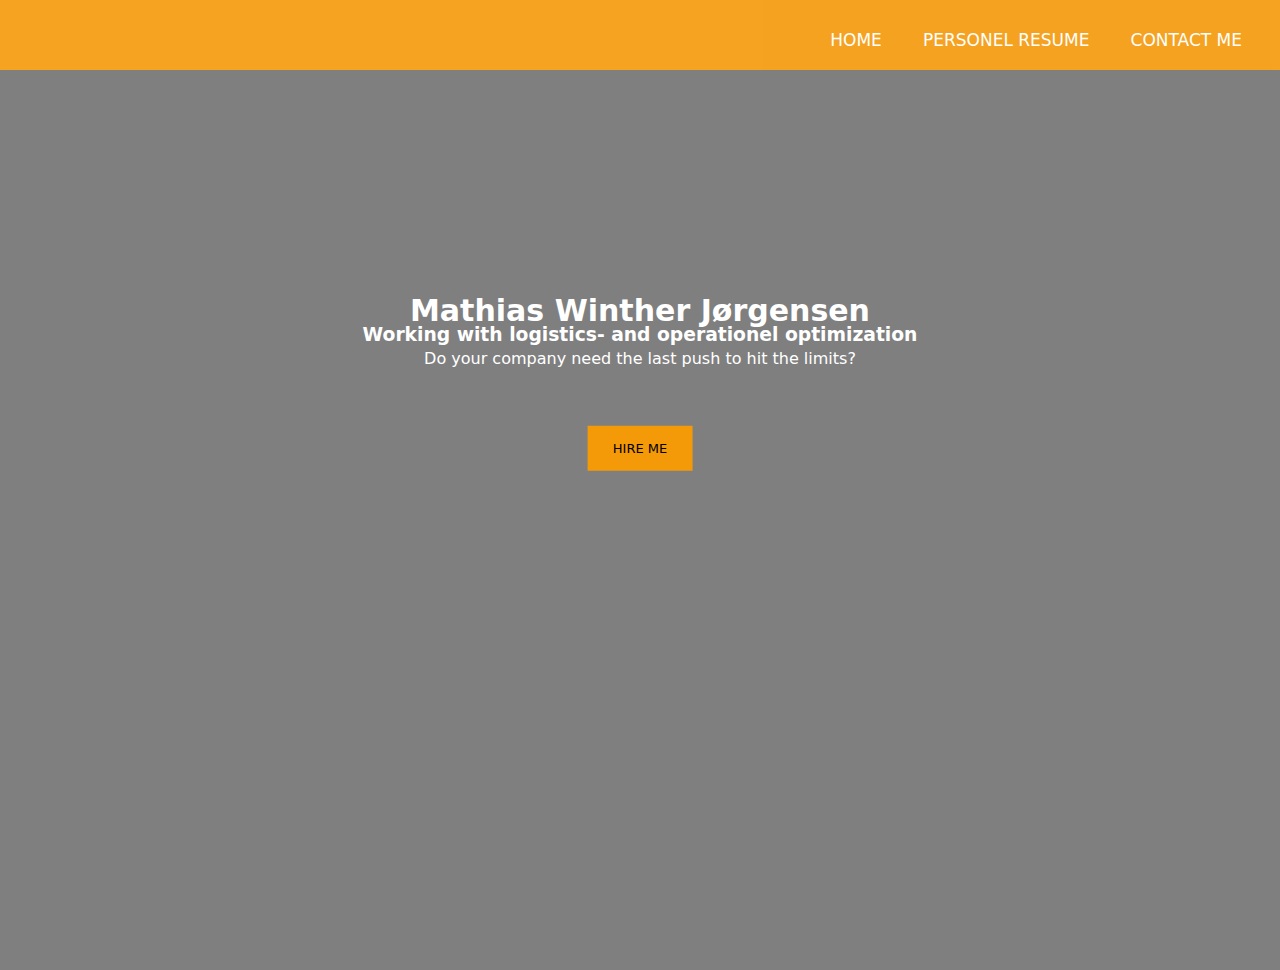
<file: Home Page/Index.html>
<!DOCTYPE html>
<html>


<head>

<title>Mathias Winther Jørgensen - Job profile</title>
<meta charset="utf-8">
<meta name="viewport" content="width=device-width, initial-scale=1">
<link rel="stylesheet" href="css/stylesheet.css">
</head>


<body>
    <nav>
        <ul>
            <li><a href="Index.html">Home</a></li>
            <li><a href="pages/cv.html">Personel Resume</a></li>
            <li><a href="pages/kontakt-info.html">Contact Me</a></li>
        </ul>
    </nav>
    <style>
        body, html {
          height: 100%;
          margin: 0;
          font-family:Verdana, system-ui, Arial, "Helvetica Neue", Helvetica, sans-serif;
          line-height: 150%;
        }
        
        .hero-image {
          background-image: linear-gradient(rgba(0, 0, 0, 0.5), rgba(0, 0, 0, 0.5)), url("file:///Users/MWinther/Desktop/E-Handel/Teknisk%20Brobygning/Home%20Page/visuals/fronpage2hero.jpg");
          height: 100%;
          background-position: center;
          background-repeat: no-repeat;
          background-size: cover;
          position: relative;
        }
        
        .hero-text {
          text-align: center;
          position: absolute;
          top: 35%;
          left: 50%;
          transform: translate(-50%, -50%);
          color: white;
        }
        
        .hero-text button {
          font-family: Verdana, system-ui, Arial, "Helvetica Neue", Helvetica, sans-serif;
          font-size: small;
          border: none;
          outline: 0;
          display: inline-block;
          padding: 15px 25px;
          color: black;
          background-color: #F49908;
          text-align: center;
          cursor: pointer;
          margin-top: 10%;
        }
        
        .hero-text button:hover {
          background-color: #002B45;
          color: white;
        }
        </style>
        
        <div class="hero-image">
          <div class="hero-text">
            <h1 style="font-size:30px">Mathias Winther Jørgensen</h1>
            <h3>Working with logistics- and operationel optimization</h3>
            <p>Do your company need the last push to hit the limits?</p>
            <button onclick="window.location.href='file:///Users/MWinther/Desktop/E-Handel/Teknisk%20Brobygning/Home%20Page/pages/kontakt-info.html';">
              HIRE ME
          </button>
            
          </div>
        </div>

        
</body>

</html>
</file>
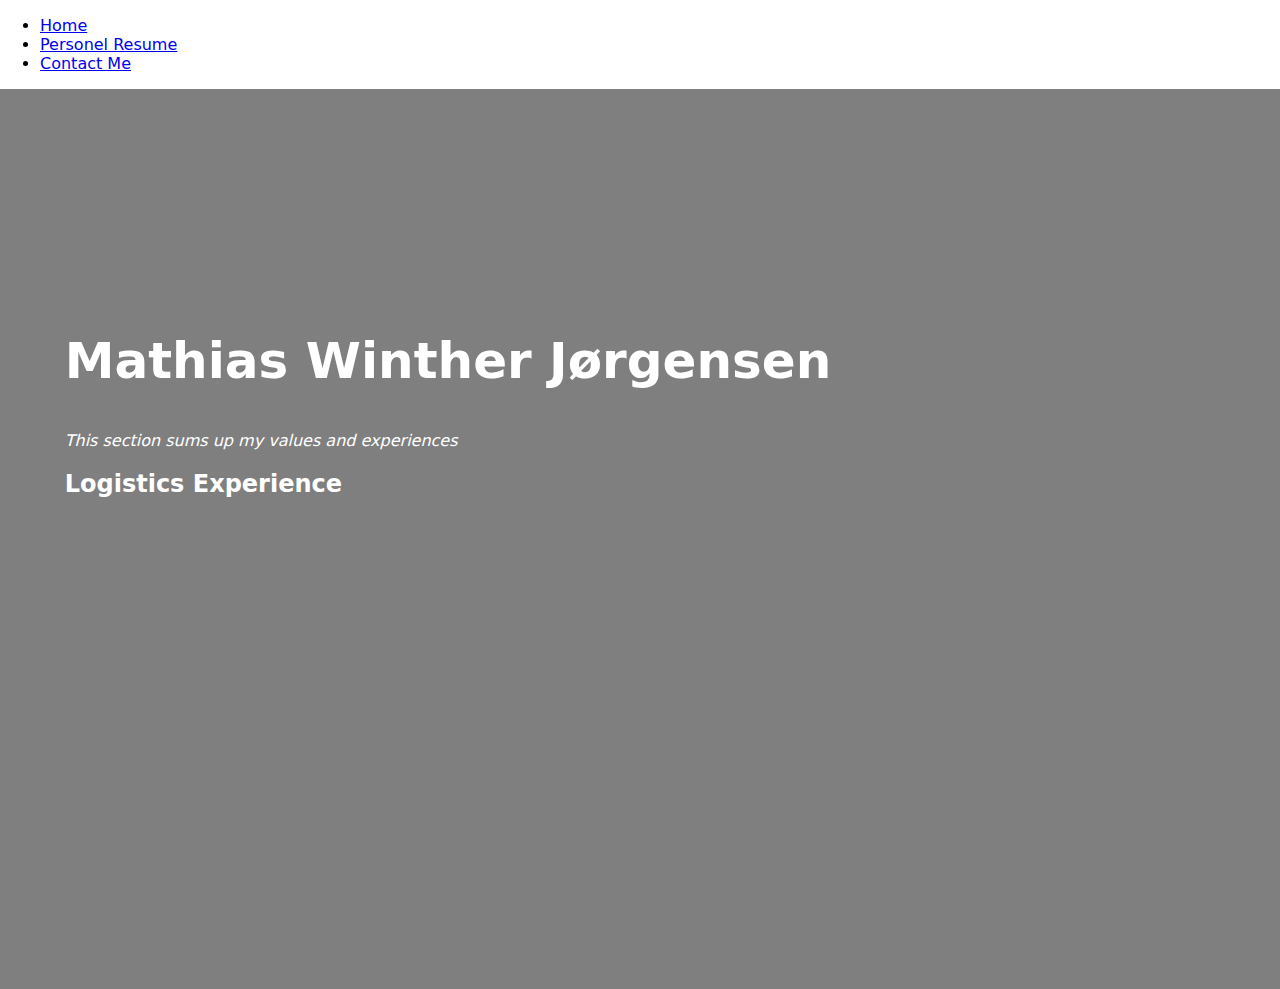
<file: pages/about.html>
<!DOCTYPE html>
<html lang="en">

<head>
              <title>Personel Resume - Mathias Winther Jørgensen</title>
              <meta charset="utf-8">
              <meta name="viewport" content="width=device-width, initial-scale=1">
              <link rel="stylesheet" href="file:///Users/MWinther/Desktop/E-Handel/Teknisk%20Brobygning/Home%20Page/css/stylesheet-subpages.css">


</head>
<body>
    <nav>
        <ul>
            <li><a href="file:///Users/MWinther/Desktop/E-Handel/Teknisk%20Brobygning/Home%20Page/Index.html">Home</a></li>
            <li><a href="file:///Users/MWinther/Desktop/E-Handel/Teknisk%20Brobygning/Home%20Page/pages/cv.html">Personel Resume</a></li>
            <li><a href="file:///Users/MWinther/Desktop/E-Handel/Teknisk%20Brobygning/Home%20Page/pages/kontakt-info.html">Contact Me</a></li>
        </ul>
    </nav>
<style>
    body, html {
      height: 100%;
      margin: 0;
      font-family: Verdana, system-ui, Arial, "Helvetica Neue", Helvetica, sans-serif;
    }
    
    .hero-image {
      background-image: linear-gradient(rgba(0, 0, 0, 0.5), rgba(0, 0, 0, 0.5)), url("file:///Users/MWinther/Desktop/E-Handel/Teknisk%20Brobygning/Home%20Page/visuals/cvsubpage.jpg");
      height: 100%;
      background-position: center;
      background-repeat: no-repeat;
      background-size: cover;
      position: relative;
    }
    
    .hero-text {
      text-align:left;
      position:absolute;
      top: 35%;
      left: 35%;
      transform: translate(-50%, -50%);
      color: white;
    }
    
    .hero-text button {
      border: none;
      outline: 0;
      display: inline-block;
      padding: 10px 25px;
      color: black;
      background-color: #ddd;
      text-align: center;
      cursor: pointer;
    }
    
    </style>
    </head>
    <body>
    
    <div class="hero-image">
      <div class="hero-text">
        <h2 style="font-size:50px">Mathias Winther Jørgensen</h2>
        <p><i>This section sums up my values and experiences</i></p>
        <h2>Logistics Experience</h2>
</file>
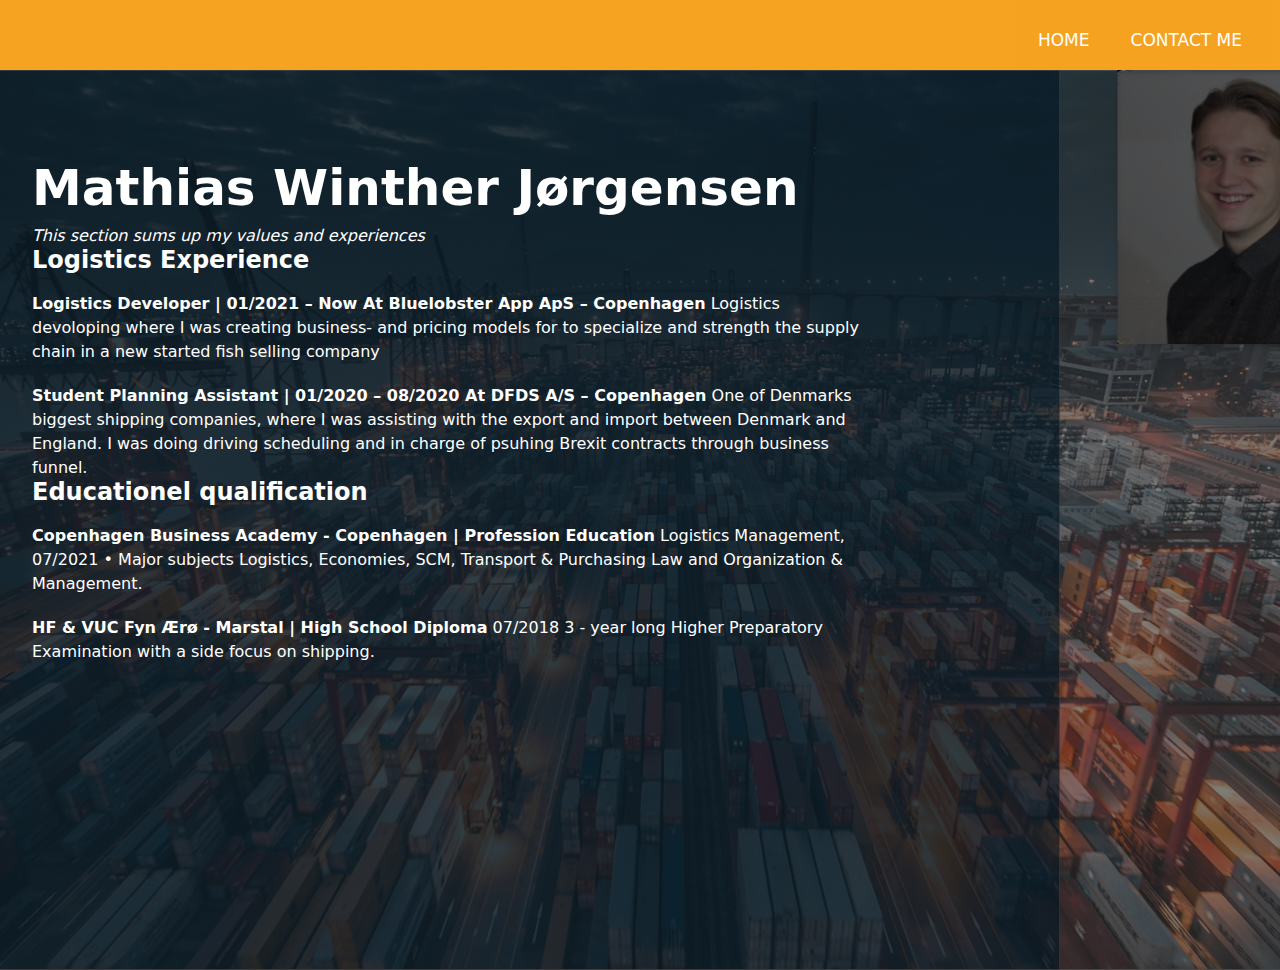
<file: pages/cv.html>
<!DOCTYPE html>
<html lang="en">

<head>
              <title>Personel Resume - Mathias Winther Jørgensen</title>
              <meta charset="utf-8">
              <meta name="viewport" content="width=device-width, initial-scale=1">
              <link rel="stylesheet" href="../css/stylesheet-subpages.css">


</head>
<body>
    <nav>
        <ul>
            <li><a href="../Index.html">Home</a></li>
            <li><a href="../pages/kontakt-info.html">Contact Me</a></li>
        </ul>
    </nav>
<style>
    body, html {
      height: 100%;
      margin: 0;
      font-family: Verdana, system-ui, Arial, "Helvetica Neue", Helvetica, sans-serif;
    }
    
    .hero-image {
      background-image: linear-gradient(rgba(0, 0, 0, 0.5), rgba(0, 0, 0, 0.5)), url("../visuals/cvsubpage.jpg");
      height: 100%;
      background-position: center;
      background-repeat: no-repeat;
      background-size: cover;
      position: relative;
    }
    
    .hero-text {
      text-align:left;
      position:absolute;
      top: 40%;
      left: 35%;
      transform: translate(-50%, -50%);
      color: white;
    }
    
    .hero-text button {
      border: none;
      outline: 0;
      display: inline-block;
      padding: 10px 25px;
      color: black;
      background-color: #ddd;
      text-align: center;
      cursor: pointer;
    }
    
    </style>
    </head>
    <body>
    
    <div class="hero-image">
      <div class="hero-text">
        <h2 style="font-size:50px">Mathias Winther Jørgensen</h2>
        <div class="blank">
        <p>njwkfnkwe</p>
      </div>
        <p><i>This section sums up my values and experiences</i></p>
        <h2>Logistics Experience</h2>

<ul>
  <li><b>Logistics Developer | 01/2021 – Now
At Bluelobster App ApS – Copenhagen</b>
Logistics devoloping where I was creating business- and pricing models for to specialize and strength the supply chain in a new started fish selling company</li>

  <li><b>Student Planning Assistant | 01/2020 – 08/2020
 At DFDS A/S – Copenhagen</b>
One of Denmarks biggest shipping companies, where I was assisting with the export and import between Denmark and England. I was doing driving scheduling and in charge of psuhing Brexit contracts through business funnel.

<h2>Educationel qualification</h2>

<ul>
  <li><b>Copenhagen Business Academy - Copenhagen | Profession Education</b>
    Logistics Management, 07/2021
    • Major subjects Logistics, Economies, SCM, Transport & Purchasing Law and Organization & Management.</li>

  <li><b>HF & VUC Fyn Ærø - Marstal | High School Diploma</b>
    07/2018
    3 - year long Higher Preparatory Examination with a side focus on shipping.
</ul>  

      </div>
    </div>
    
</body>

</html>
</file>
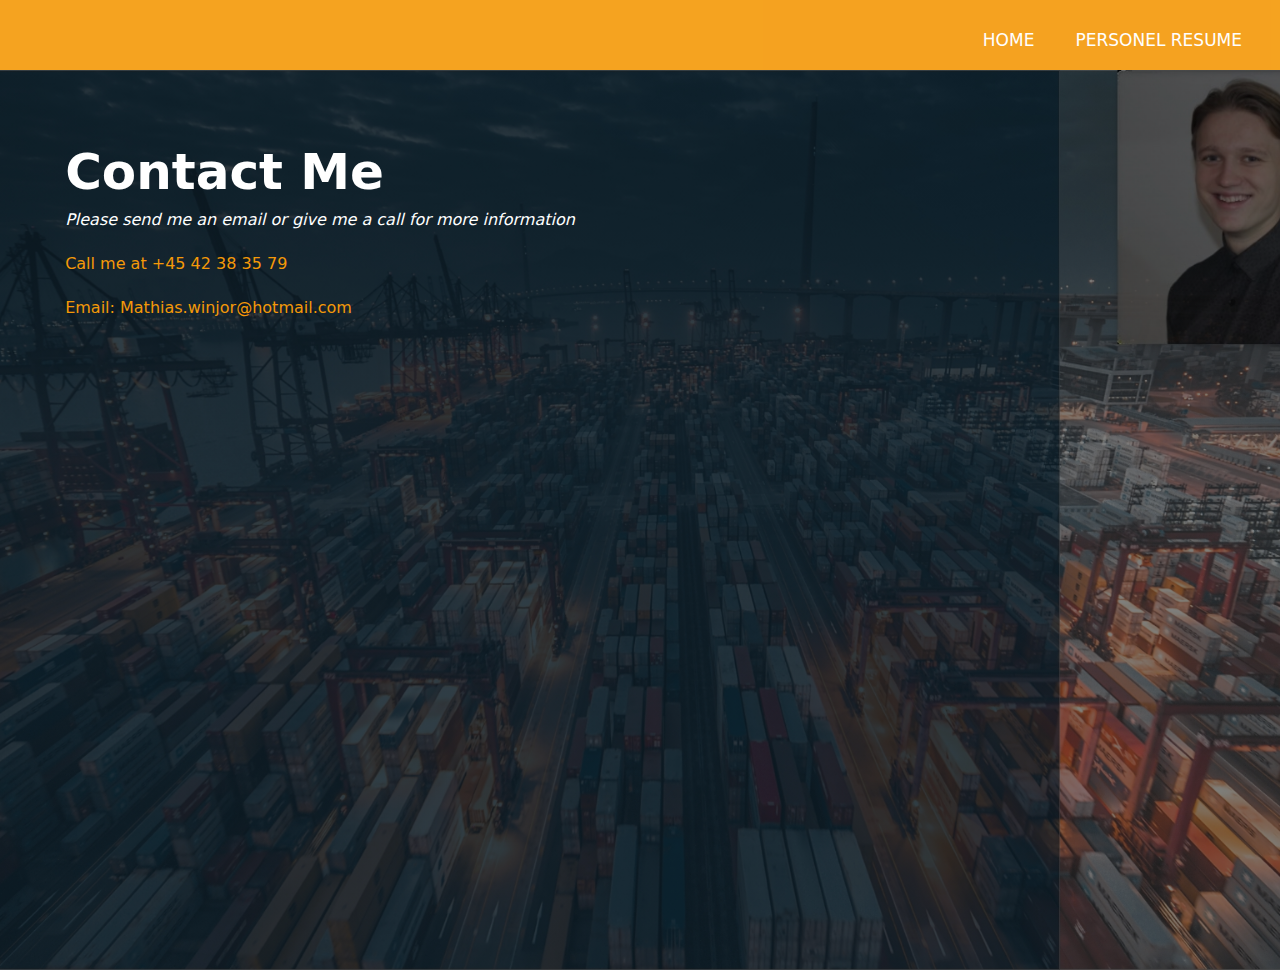
<file: pages/kontakt-info.html>
<!DOCTYPE html>
<html lang="en">

<head>
              <title>Contact Me</title>
              <meta charset="utf-8">
              <meta name="viewport" content="width=device-width, initial-scale=1">
              <link rel="stylesheet" href="../css/stylesheet-subpages.css">

            </head>

<body>

  <nav>
    <ul>
        <li><a href="../Index.html">Home</a></li>
        <li><a href="../pages/cv.html">Personel Resume</a></li>
    </ul>
</nav>
<style>
body, html {
  height: 100%;
  margin: 0;
  font-family: Verdana, system-ui, Arial, "Helvetica Neue", Helvetica, sans-serif;
}

.hero-image {
  background-image: linear-gradient(rgba(0, 0, 0, 0.5), rgba(0, 0, 0, 0.5)), url("../visuals/cvsubpage.jpg");
  height: 100%;
  background-position: center;
  background-repeat: no-repeat;
  background-size: cover;
  position: relative;
}

.hero-text {
  text-align:left;
  position:absolute;
  top: 20%;
  left: 25%;
  transform: translate(-50%, -50%);
  color: white;
}

</style>
</head>
<body>

<div class="hero-image">
  <div class="hero-text">
    <h2 style="font-size:50px">Contact Me</h2>
    <div class="blank">
      <p>njwkfnkwe</p>
      </div>
    <p><i>Please send me an email or give me a call for more information</i></p>
    <li><a href="tel:+4542383579"style="color:#f49908">Call me at +45 42 38 35 79</a></li>
    <li><a href="mailto:Mathias.winjor@hotmail.com"style="color:#f49908">Email: Mathias.winjor@hotmail.com</a></li>




</body>
</file>
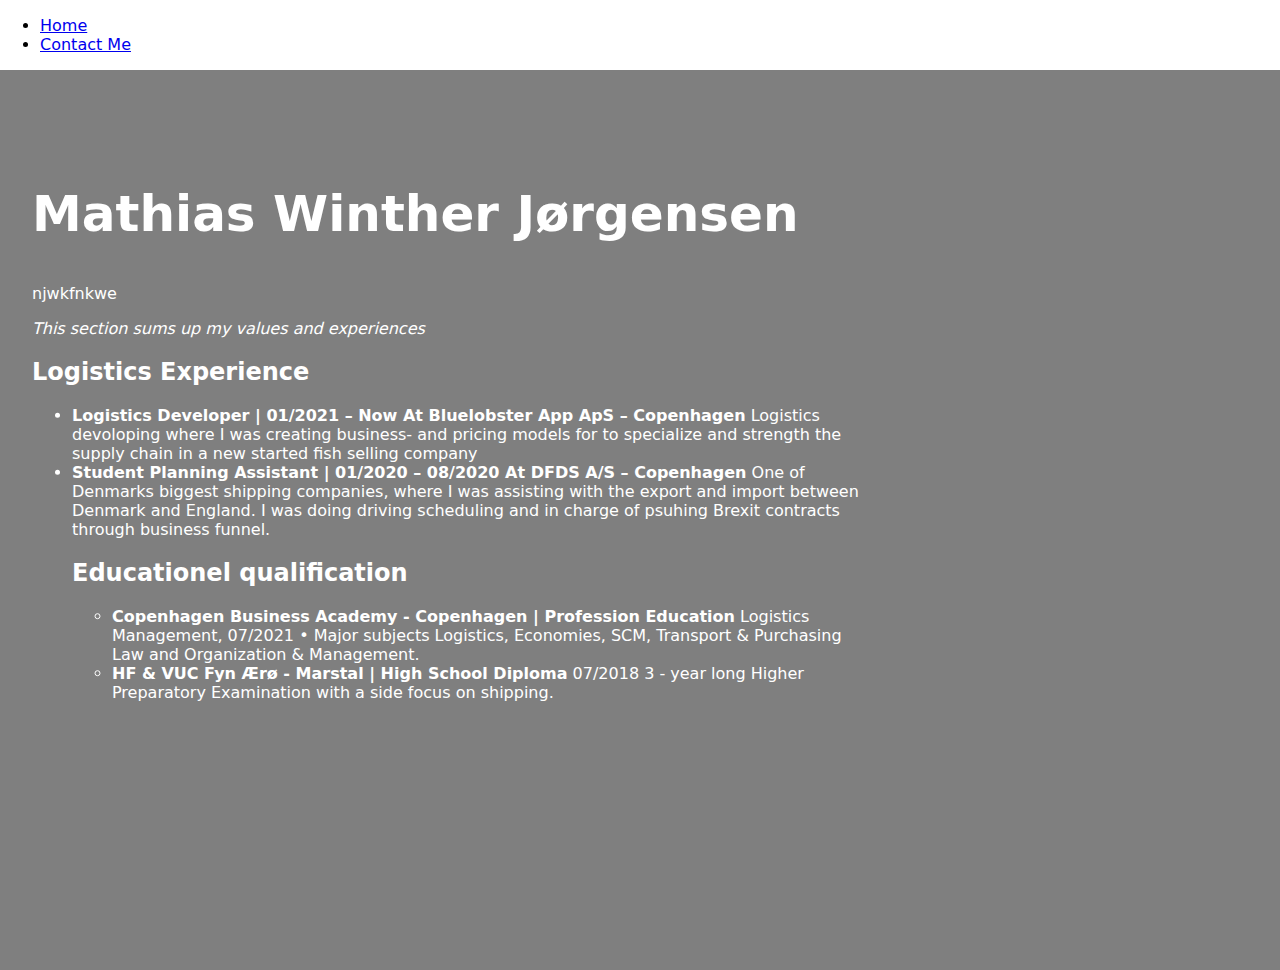
<file: Home Page/pages/cv.html>
<!DOCTYPE html>
<html lang="en">

<head>
              <title>Personel Resume - Mathias Winther Jørgensen</title>
              <meta charset="utf-8">
              <meta name="viewport" content="width=device-width, initial-scale=1">
              <link rel="stylesheet" href="file:///Users/MWinther/Desktop/E-Handel/Teknisk%20Brobygning/Home%20Page/css/stylesheet-subpages.css">


</head>
<body>
    <nav>
        <ul>
            <li><a href="file:///Users/MWinther/Desktop/E-Handel/Teknisk%20Brobygning/Home%20Page/Index.html">Home</a></li>
            <li><a href="file:///Users/MWinther/Desktop/E-Handel/Teknisk%20Brobygning/Home%20Page/pages/kontakt-info.html">Contact Me</a></li>
        </ul>
    </nav>
<style>
    body, html {
      height: 100%;
      margin: 0;
      font-family: Verdana, system-ui, Arial, "Helvetica Neue", Helvetica, sans-serif;
    }
    
    .hero-image {
      background-image: linear-gradient(rgba(0, 0, 0, 0.5), rgba(0, 0, 0, 0.5)), url("file:///Users/MWinther/Desktop/E-Handel/Teknisk%20Brobygning/Home%20Page/visuals/cvsubpage.jpg");
      height: 100%;
      background-position: center;
      background-repeat: no-repeat;
      background-size: cover;
      position: relative;
    }
    
    .hero-text {
      text-align:left;
      position:absolute;
      top: 40%;
      left: 35%;
      transform: translate(-50%, -50%);
      color: white;
    }
    
    .hero-text button {
      border: none;
      outline: 0;
      display: inline-block;
      padding: 10px 25px;
      color: black;
      background-color: #ddd;
      text-align: center;
      cursor: pointer;
    }
    
    </style>
    </head>
    <body>
    
    <div class="hero-image">
      <div class="hero-text">
        <h2 style="font-size:50px">Mathias Winther Jørgensen</h2>
        <div class="blank">
        <p>njwkfnkwe</p>
      </div>
        <p><i>This section sums up my values and experiences</i></p>
        <h2>Logistics Experience</h2>

<ul>
  <li><b>Logistics Developer | 01/2021 – Now
At Bluelobster App ApS – Copenhagen</b>
Logistics devoloping where I was creating business- and pricing models for to specialize and strength the supply chain in a new started fish selling company</li>

  <li><b>Student Planning Assistant | 01/2020 – 08/2020
 At DFDS A/S – Copenhagen</b>
One of Denmarks biggest shipping companies, where I was assisting with the export and import between Denmark and England. I was doing driving scheduling and in charge of psuhing Brexit contracts through business funnel.

<h2>Educationel qualification</h2>

<ul>
  <li><b>Copenhagen Business Academy - Copenhagen | Profession Education</b>
    Logistics Management, 07/2021
    • Major subjects Logistics, Economies, SCM, Transport & Purchasing Law and Organization & Management.</li>

  <li><b>HF & VUC Fyn Ærø - Marstal | High School Diploma</b>
    07/2018
    3 - year long Higher Preparatory Examination with a side focus on shipping.
</ul>  

      </div>
    </div>
    
</body>

</html>
</file>
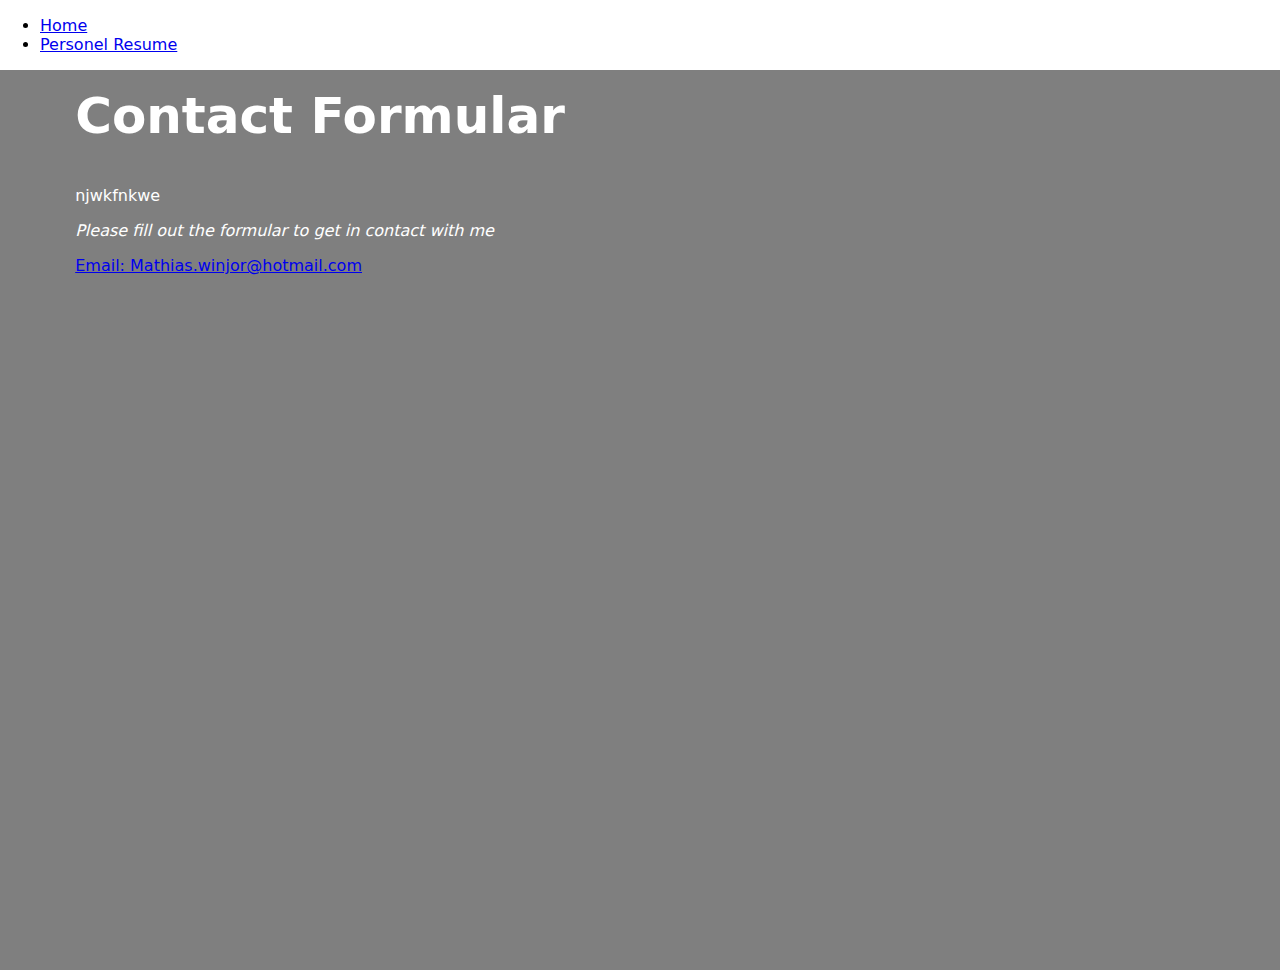
<file: Home Page/pages/kontakt-info.html>
<!DOCTYPE html>
<html lang="en">

<head>
              <title>Kontaktformular</title>
              <meta charset="utf-8">
              <meta name="viewport" content="width=device-width, initial-scale=1">
              <link rel="stylesheet" href="file:///Users/MWinther/Desktop/E-Handel/Teknisk%20Brobygning/Home%20Page/css/stylesheet-subpages.css">

            </head>

<body>

  <nav>
    <ul>
        <li><a href="file:///Users/MWinther/Desktop/E-Handel/Teknisk%20Brobygning/Home%20Page/Index.html">Home</a></li>
        <li><a href="file:///Users/MWinther/Desktop/E-Handel/Teknisk%20Brobygning/Home%20Page/pages/cv.html">Personel Resume</a></li>
    </ul>
</nav>
<style>
body, html {
  height: 100%;
  margin: 0;
  font-family: Verdana, system-ui, Arial, "Helvetica Neue", Helvetica, sans-serif;
}

.hero-image {
  background-image: linear-gradient(rgba(0, 0, 0, 0.5), rgba(0, 0, 0, 0.5)), url("file:///Users/MWinther/Desktop/E-Handel/Teknisk%20Brobygning/Home%20Page/visuals/cvsubpage.jpg");
  height: 100%;
  background-position: center;
  background-repeat: no-repeat;
  background-size: cover;
  position: relative;
}

.hero-text {
  text-align:left;
  position:absolute;
  top: 10%;
  left: 25%;
  transform: translate(-50%, -50%);
  color: white;
}

</style>
</head>
<body>

<div class="hero-image">
  <div class="hero-text">
    <h2 style="font-size:50px">Contact Formular</h2>
    <div class="blank">
      <p>njwkfnkwe</p>
      </div>
    <p><i>Please fill out the formular to get in contact with me</i></p>
  
<a href="mailto:Mathias.winjor@hotmail.com">Email: Mathias.winjor@hotmail.com</a>




</body>
</file>
<file: Home Page/css/stylesheet.css>
/*style for navbar*/
* {
  padding: 0;
  margin: 0;
  text-decoration: none;
  list-style: none;
  box-sizing: content-box;
}
body {
  font-family: Verdana, system-ui, Arial, "Helvetica Neue", Helvetica,
    sans-serif;
    line-height: 150px;
}
nav {
  background: #f49908;
  height: 70px;
  width: 100%;
}
nav ul {
  float: right;
  margin-right: 20px;
}
nav ul li {
  display: inline-block;
  line-height: 80px;
  margin: 0 5px;
}
nav ul li a {
  color: white;
  font-size: 17px;
  padding: 7px 13px;
  border-radius: 3px;
  text-transform: uppercase;
}
nav ul li:hover {
  background-color: #002b45;
  color: white;
}
nav {
  opacity: 0.9;
}
</file>
<file: css/stylesheet-subpages.css>
li {
  margin: 20px 0;
}
/*style for navbar*/
* {
  padding: 0;
  margin: 0;
  text-decoration: none;
  list-style: none;
  box-sizing: content-box;
}
body {
  font-family: Verdana, system-ui, Arial, "Helvetica Neue", Helvetica,
    sans-serif;
}
/*style af navbar baggrund og placering*/
nav {
  background: #f49908;
  height: 70px;
  width: 100%;
}
/* Definerer placeringer af link til navigationsbar*/
nav ul {
  float: right;
  margin-right: 20px;
}
/* Navbar links placering*/
nav ul li {
  display: inline-block;
  line-height: 80px;
  margin: 0 5px;
}
/* Tekstfarve og tekststørrelse til link på navbar*/
nav ul li a {
  color: white;
  font-size: 17px;
  padding: 7px 13px;
  border-radius: 3px;
  text-transform: uppercase;
}
nav ul li:hover {
  background-color: #002b45;
  color: white;
}
nav {
  opacity: 0.9;
}
.hero-text{
    line-height: 150%;
}
.blank{
    opacity: 0%;
}
.mailto {
  background-color: green;
  color: white;
  text-decoration: none;
  text-transform: uppercase;
}
</file>
